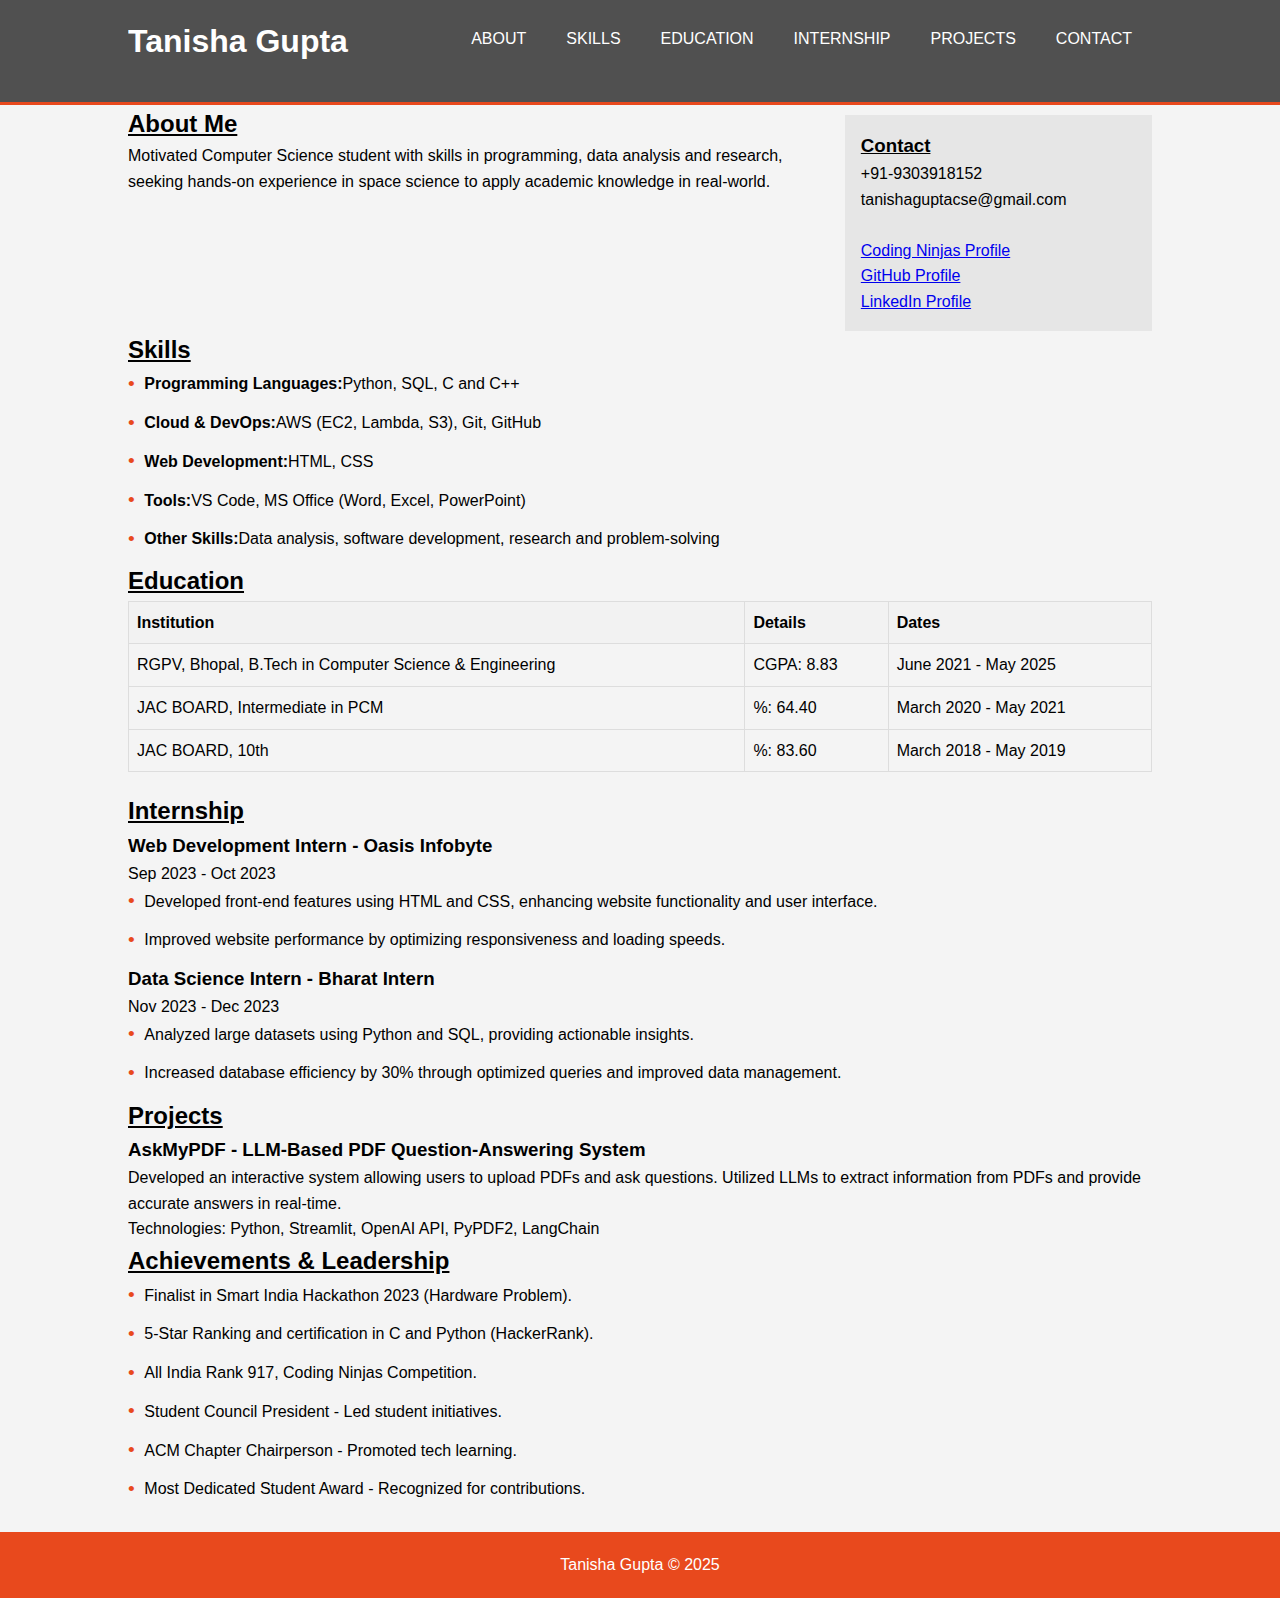
<file: index.html>
<!DOCTYPE html>
<html lang="en">

<head>
    <meta charset="UTF-8">
    <meta name="viewport" content="width=device-width, initial-scale=1.0">
    <title>Tanisha Gupta - Portfolio</title>
    <link rel="stylesheet" href="style.css">
</head>

<body>

    <header>
        <div class="container">
            <div id="branding">
                <h1>Tanisha Gupta</h1>
            </div>
            <nav>
                <ul>
                    <li><a href="#about">About</a></li>
                    <li><a href="#skills">Skills</a></li>
                    <li><a href="#education">Education</a></li>
                    <li><a href="#experience">Internship</a></li>
                    <li><a href="#projects">Projects</a></li>
                    <li><a href="#contact">Contact</a></li>
                </ul>
            </nav>
        </div>
    </header>

    <section id="about" class="content-section">
        <div class="container">
            <article id="main-col">
                <h2 class="page-title">
                    <u>About Me</u>
                </h2>
                <p>
                    Motivated Computer Science student with skills in programming, data analysis and research, seeking
                    hands-on
                    experience in space science to apply academic knowledge in real-world.
                </p>
            </article>

            <aside id="sidebar" class="sidebar">
                <div class="quote">
                    <h3>
                        <b>
                            <u>Contact</u>
                        </b>
                    </h3>
                    <div>
                        +91-9303918152
                    </div>
                    <div>
                        tanishaguptacse@gmail.com
                    </div>
                    <br>
                    <a href="codingninjas.com">Coding Ninjas Profile</a>
                    <br>
                    <a href="https://github.com/ajcstanu">GitHub Profile</a>
                    <br>
                    <a href="https://www.linkedin.com/in/tanishagupta-g/">LinkedIn Profile</a>
                </div>
            </aside>
        </div>
    </section>

    <section id="skills" class="content-section">
        <div class="container">
            <h2>
                <u>Skills</u>
            </h2>
            <ul>
                <li class="point-with-icon"><strong>Programming Languages:</strong> Python, SQL, C and C++</li>
                <li class="point-with-icon"><strong>Cloud & DevOps:</strong> AWS (EC2, Lambda, S3), Git, GitHub</li>
                <li class="point-with-icon"><strong>Web Development:</strong> HTML, CSS</li>
                <li class="point-with-icon"><strong>Tools:</strong> VS Code, MS Office (Word, Excel, PowerPoint)</li>
                <li class="point-with-icon"><strong>Other Skills:</strong> Data analysis, software development, research and
                    problem-solving</li>
            </ul>
        </div>
    </section>

    <section id="education" class="content-section">
        <div class="container">
            <h2>
                <u>Education</u>
            </h2>
            <table>
                <thead>
                    <tr>
                        <th>Institution</th>
                        <th>Details</th>
                        <th>Dates</th>
                    </tr>
                </thead>
                <tbody>
                    <tr>
                        <td>RGPV, Bhopal, B.Tech in Computer Science & Engineering</td>
                        <td>CGPA: 8.83</td>
                        <td>June 2021 - May 2025</td>
                    </tr>
                    <tr>
                        <td>JAC BOARD, Intermediate in PCM</td>
                        <td>%: 64.40</td>
                        <td>March 2020 - May 2021</td>
                    </tr>
                    <tr>
                        <td>JAC BOARD, 10th</td>
                        <td>%: 83.60</td>
                        <td>March 2018 - May 2019</td>
                    </tr>
                </tbody>
            </table>
        </div>
    </section>

    <section id="experience" class="content-section">
        <div class="container">
            <h2>
                <u>Internship</u>
            </h2>
            <div>
                <h3>Web Development Intern - Oasis Infobyte</h3>
                <p>Sep 2023 - Oct 2023</p>
                <ul>
                    <li class="point-with-icon">Developed front-end features using HTML and CSS, enhancing website
                        functionality and user interface.</li>
                    <li class="point-with-icon">Improved website performance by optimizing responsiveness and loading
                        speeds.</li>
                </ul>
            </div>
            <div>
                <h3>Data Science Intern - Bharat Intern</h3>
                <p>Nov 2023 - Dec 2023</p>
                <ul>
                    <li class="point-with-icon">Analyzed large datasets using Python and SQL, providing actionable
                        insights.</li>
                    <li class="point-with-icon">Increased database efficiency by 30% through optimized queries and improved
                        data management.</li>
                </ul>
            </div>
    </section>

    <section id="projects" class="content-section">
        <div class="container">
            <h2>
                <u>Projects</u>
            </h2>
            <div>
                <h3>AskMyPDF - LLM-Based PDF Question-Answering System</h3>
                <p>
                    Developed an interactive system allowing users to upload PDFs and ask questions. Utilized LLMs to extract
                    information from PDFs and provide accurate answers in real-time.
                </p>
                <p>
                    Technologies: Python, Streamlit, OpenAI API, PyPDF2, LangChain
                </p>
            </div>
        </div>
    </section>

    <section id="achievements" class="content-section">
        <div class="container">
            <h2>
                <u>Achievements & Leadership</u>
            </h2>
            <ul>
                <li class="point-with-icon">Finalist in Smart India Hackathon 2023 (Hardware Problem).</li>
                <li class="point-with-icon">5-Star Ranking and certification in C and Python (HackerRank).</li>
                <li class="point-with-icon">All India Rank 917, Coding Ninjas Competition.</li>
                <li class="point-with-icon">Student Council President - Led student initiatives.</li>
                <li class="point-with-icon">ACM Chapter Chairperson - Promoted tech learning.</li>
                <li class="point-with-icon">Most Dedicated Student Award - Recognized for contributions.</li>
            </ul>
        </div>
    </section>

    <footer id="contact">
        <div class="container">
            <p>Tanisha Gupta &copy; 2025</p>
        </div>
    </footer>

</body>

</html>
</file>
<file: style.css>
body,
h1,
h2,
h3,
p,
ul,
li {
    margin: 0;
    padding: 0;
}

body {
    font-family: Arial, sans-serif;
    background-color: #f4f4f4;
    line-height: 1.6;
}

.container {
    width: 80%;
    max-width: 1200px;
    margin: auto;
    overflow: hidden;
}

header {
    background: #505050;
    color: white;
    padding: 1rem 0;
    min-height: 70px;
    border-bottom: #e8491d 3px solid;
}

header a {
    color: #ffffff;
    text-decoration: none;
    text-transform: uppercase;
    font-size: 1rem;
}

header nav {
    float: right;
    margin-top: 10px;
}

header nav ul {
    list-style: none;
    overflow: hidden;
}

header nav ul li {
    float: left;
    display: inline-block;
    padding: 0 1.25rem;
}

header #branding {
    float: left;
}

header #branding h1 {
    margin: 0;
}

#showcase {
    padding: 2rem 0;
    text-align: center;
}

#showcase h1 {
    margin-top: 2.5rem;
    font-size: 2.75rem;
    margin-bottom: 0.5rem;
}

#showcase p {
    font-size: 1.25rem;
}

#newsletter {
    background: #35424a;
    color: #ffffff;
    padding: 1rem;
}

#newsletter h1 {
    float: left;
}

#newsletter form {
    float: right;
    margin-top: 1rem;
}

#newsletter input[type="email"] {
    padding: 0.25rem;
    height: 25px;
    width: 250px;
}

.button_1 {
    background: #e8491d;
    border: 0;
    color: #ffffff;
    padding: 0.5rem 1rem;
    cursor: pointer;
}

#boxes {
    margin-top: 1.25rem;
}

#boxes .box {
    float: left;
    text-align: center;
    width: 30%;
    padding: 0.5rem;
}

#boxes .box img {
    width: 90px;
}

.sidebar {
    float: right;
    width: 30%;
    margin-top: 0.625rem;
}

.sidebar .quote {
    padding: 1rem;
    background-color: #e6e6e6;
}

.sidebar .quote input,
.sidebar .quote textarea {
    width: 90%;
    padding: 0.3125rem;
}

article#main-col {
    float: left;
    width: 65%;
}

ul#services {
    padding: 0;
}

ul#services li {
    background: #e6e6e6;
    border: 1px solid #cccccc;
    list-style: none;
    margin-bottom: 0.3125rem;
    padding: 1.25rem;
}

footer {
    background-color: #e8491d;
    color: #ffffff;
    margin-top: 1.25rem;
    padding: 1.25rem 0;
    text-align: center;
}

table {
    border-collapse: collapse;
    margin-bottom: 1.25rem;
    width: 100%;
}

table,
th,
td {
    border: 1px solid #ddd;
    padding: 0.5rem;
    text-align: left;
}

th {
    background-color: #f2f2f2;
}

@media (max-width: 768px) {
    .container {
        width: 95%;
    }

    header,
    #newsletter {
        text-align: center;
    }

    header nav {
        float: none;
    }

    header nav ul li {
        float: none;
        display: block;
    }

    #newsletter form {
        float: none;
    }

    #newsletter input[type="email"] {
        width: 100%;
        margin-bottom: 0.5rem;
    }

    #boxes .box {
        float: none;
        width: 100%;
    }

    article#main-col,
    .sidebar {
        float: none;
        width: 100%;
    }
}

.point-with-icon {
    display: flex;
    align-items: center;
    margin-bottom: 0.5em;
}

.point-with-icon::before {
    content: "•";
    color: #e8491d;
    margin-right: 0.5em;
    font-size: 1.2em;
}

.point-with-icon strong {
    font-weight: bold;
}

/* Filename: style.css */
</file>
